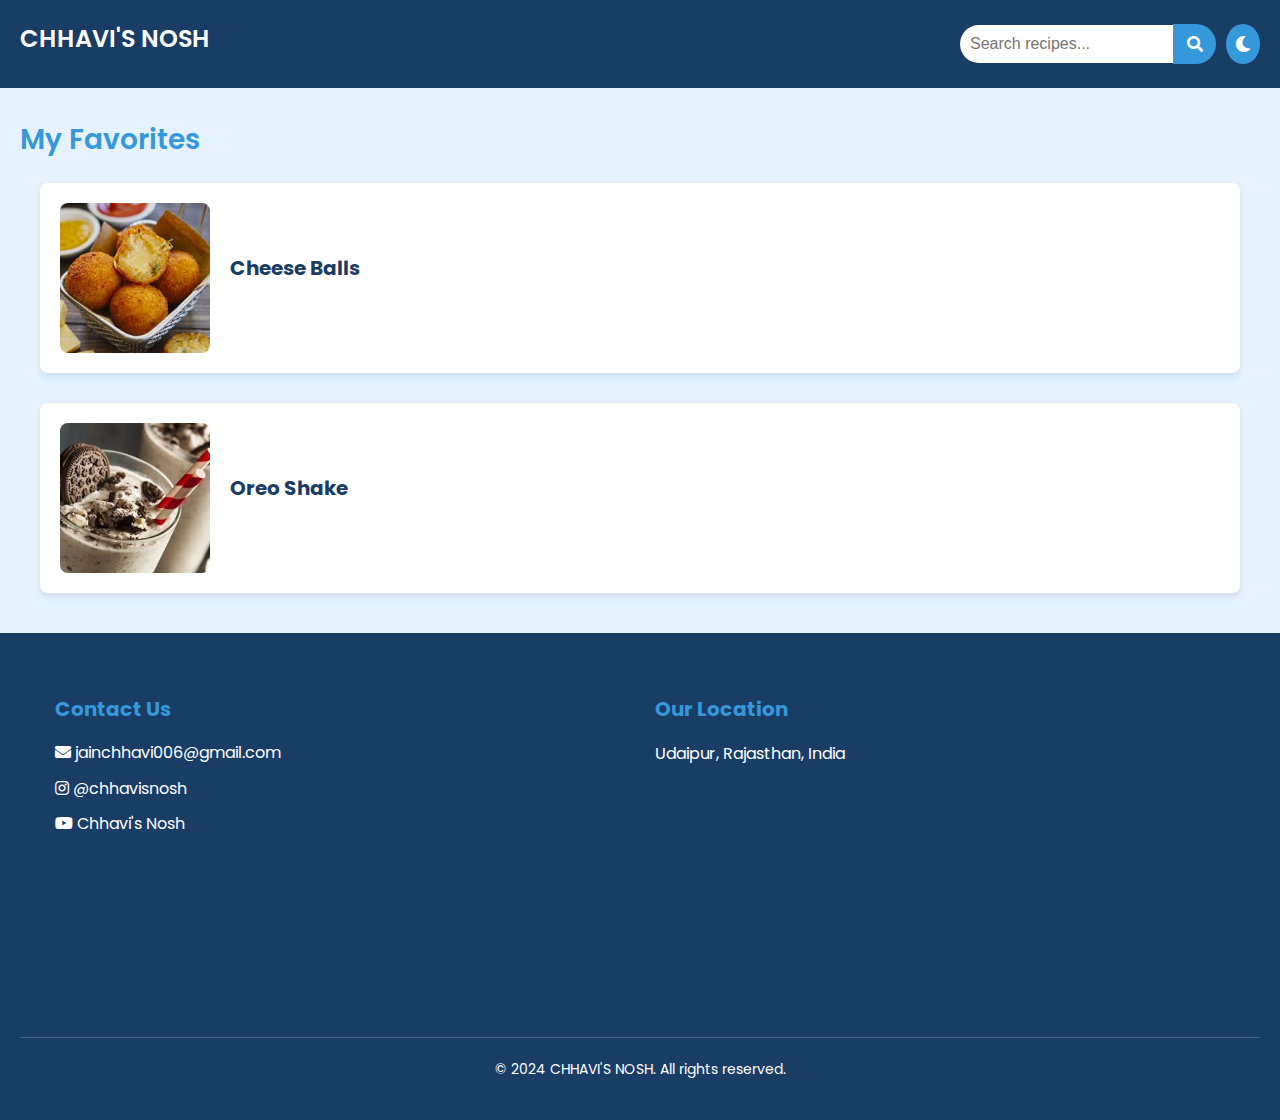
<file: index.html>
<!DOCTYPE html>
<html lang="en">
  <head>
    <meta charset="UTF-8" />
    <meta name="viewport" content="width=device-width, initial-scale=1.0" />
    <title>CHHAVI'S NOSH</title>
    <link rel="stylesheet" href="./styles/index.css" />
    <link
      href="https://fonts.googleapis.com/css2?family=Poppins:wght@300;400;600&display=swap"
      rel="stylesheet"
    />
    <link
      rel="stylesheet"
      href="https://cdnjs.cloudflare.com/ajax/libs/font-awesome/5.15.3/css/all.min.css"
    />
  </head>

  <body>
    <header class="header">
      <div class="logo-container">
        <div class="website-name" onclick=" window.location.href='index.html'">
          CHHAVI'S NOSH
        </div>
      </div>
      <div class="search-container">
        <input
          type="text"
          class="search-input"
          placeholder="Search recipes..."
        />
        <button class="search-button" onclick="searchRecipe()">
          <i class="fas fa-search"></i>
        </button>
        <button class="theme-toggle" onclick="toggleTheme()">
          <i class="fas fa-moon"></i>
        </button>
      </div>
    </header>

    <h2 id="results-heading" class="favorites-heading">My Favorites</h2>

    <div id="recipe-container" class="container"></div>

    <footer class="footer">
      <div class="footer-content">
        <div class="footer-section">
          <h3>Contact Us</h3>
          <a href="mailto:jainchhavi006@gmail.com"
            ><i class="fas fa-envelope"></i> jainchhavi006@gmail.com</a
          >
          <a href="https://www.instagram.com/chhavis_nosh/" target="_blank"
            ><i class="fab fa-instagram"></i> @chhavisnosh</a
          >
          <a href="https://www.youtube.com/@Chhavis_Nosh" target="_blank"
            ><i class="fab fa-youtube"></i> Chhavi's Nosh</a
          >
        </div>
        <div class="footer-section">
          <h3>Our Location</h3>
          <p>Udaipur, Rajasthan, India</p>
          <div class="map-container">
            <iframe
              src="https://www.google.com/maps/embed?pb=!1m18!1m12!1m3!1d58014.85195201609!2d73.65304214631695!3d24.585485226485766!2m3!1f0!2f0!3f0!3m2!1i1024!2i768!4f13.1!3m3!1m2!1s0x3967e56550a14411%3A0xdbd8c28455b868b0!2sUdaipur%2C%20Rajasthan!5e0!3m2!1sen!2sin!4v1661234567890!5m2!1sen!2sin"
              width="100%"
              height="100%"
              style="border: 0"
              allowfullscreen=""
              loading="lazy"
            ></iframe>
          </div>
        </div>
      </div>
      <div class="copyright">© 2024 CHHAVI'S NOSH. All rights reserved.</div>
    </footer>

    <script src="./data/favorites.js"></script>
    <script src="./js/index.js"></script>
  </body>
</html>
</file>
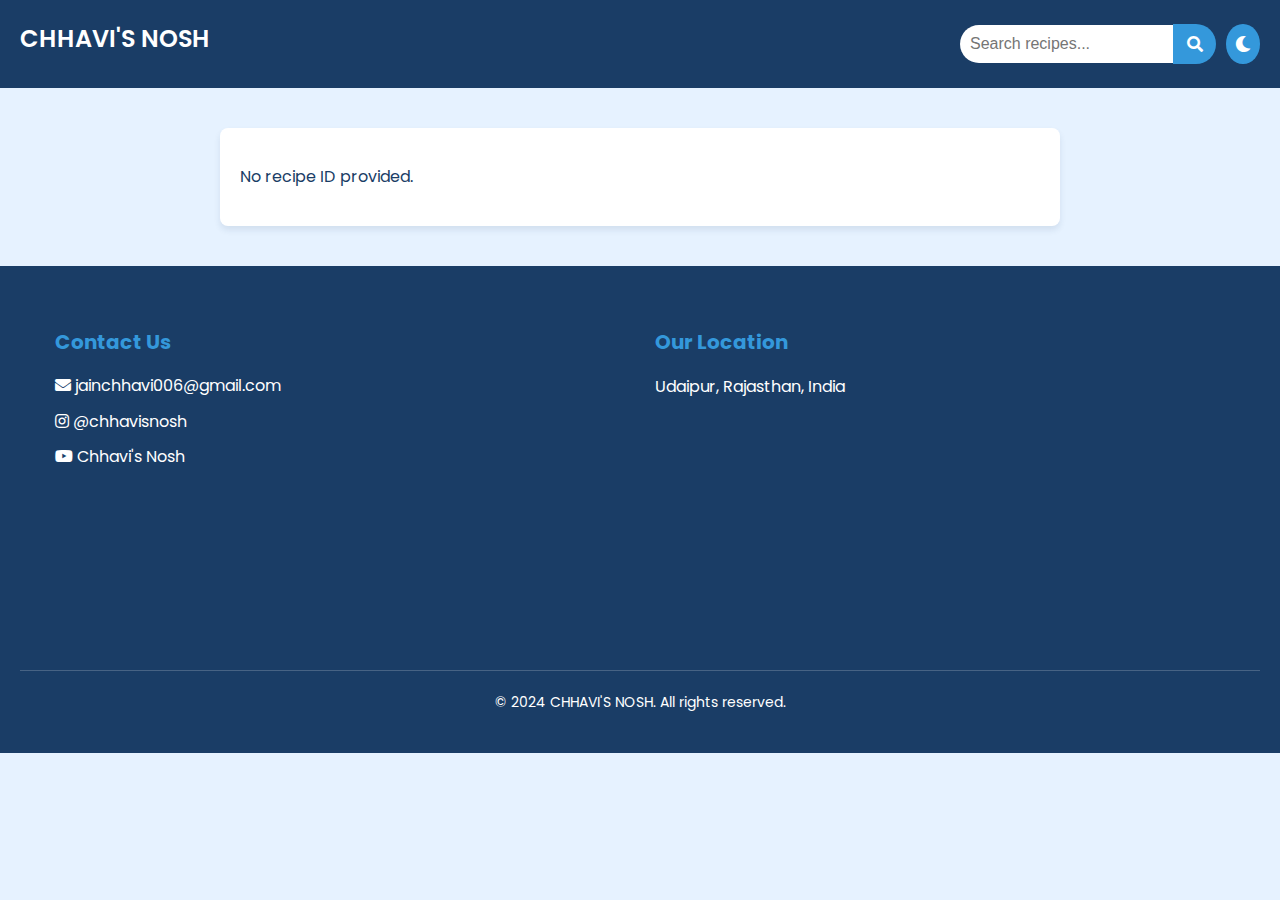
<file: recipe.html>
<!DOCTYPE html>
<html lang="en">
  <head>
    <meta charset="UTF-8" />
    <meta name="viewport" content="width=device-width, initial-scale=1.0" />
    <title>Recipe - CHHAVI'S NOSH</title>
    <link rel="stylesheet" href="./styles/index.css" />
    <link
      href="https://fonts.googleapis.com/css2?family=Poppins:wght@300;400;600&display=swap"
      rel="stylesheet"
    />
    <link
      rel="stylesheet"
      href="https://cdnjs.cloudflare.com/ajax/libs/font-awesome/5.15.3/css/all.min.css"
    />
  </head>

  <body>
    <header class="header">
      <div class="logo-container">
        <div class="website-name" onclick=" window.location.href='index.html'">
          CHHAVI'S NOSH
        </div>
      </div>
      <div class="search-container">
        <input
          type="text"
          class="search-input"
          placeholder="Search recipes..."
        />
        <button class="search-button" onclick="searchRecipe()">
          <i class="fas fa-search"></i>
        </button>
        <button class="theme-toggle" onclick="toggleTheme()">
          <i class="fas fa-moon"></i>
        </button>
      </div>
    </header>

    <main id="recipe-content" class="recipe-content">
      <!-- Recipe content will be dynamically inserted here -->
    </main>

    <footer class="footer">
      <div class="footer-content">
        <div class="footer-section">
          <h3>Contact Us</h3>
          <a href="mailto:jainchhavi006@gmail.com">
            <i class="fas fa-envelope"></i> jainchhavi006@gmail.com
          </a>
          <a href="https://www.instagram.com/chhavis_nosh/" target="_blank"
            ><i class="fab fa-instagram"></i> @chhavisnosh</a
          >
          <a href="https://www.youtube.com/@Chhavis_Nosh" target="_blank"
            ><i class="fab fa-youtube"></i> Chhavi's Nosh</a
          >
        </div>
        <div class="footer-section">
          <h3>Our Location</h3>
          <p>Udaipur, Rajasthan, India</p>
          <div class="map-container">
            <iframe
              src="https://www.google.com/maps/embed?pb=!1m18!1m12!1m3!1d58014.85195201609!2d73.65304214631695!3d24.585485226485766!2m3!1f0!2f0!3f0!3m2!1i1024!2i768!4f13.1!3m3!1m2!1s0x3967e56550a14411%3A0xdbd8c28455b868b0!2sUdaipur%2C%20Rajasthan!5e0!3m2!1sen!2sin!4v1661234567890!5m2!1sen!2sin"
              width="100%"
              height="100%"
              style="border: 0"
              allowfullscreen=""
              loading="lazy"
            ></iframe>
          </div>
        </div>
      </div>
      <div class="copyright">© 2024 CHHAVI'S NOSH. All rights reserved.</div>
    </footer>

    <script src="./data/favorites.js"></script>
    <script src="./js/index.js"></script>
    <script src="./js/recepie.js"></script>
  </body>
</html>
</file>
<file: styles/index.css>
:root {
    --bg-color: #e6f2ff;
    --text-color: #1a3d66;
    --header-bg: #1a3d66;
    --header-text: #ffffff;
    --card-bg: #ffffff;
    --card-shadow: rgba(26, 61, 102, 0.1);
    --accent-color: #3498db;
    --accent-color-dark: #2980b9;
}

.dark-theme {
    --bg-color: #0a1929;
    --text-color: #e6f2ff;
    --header-bg: #1a3d66;
    --header-text: #ffffff;
    --card-bg: #132f4c;
    --card-shadow: rgba(230, 242, 255, 0.1);
}

body {
    font-family: 'Poppins', sans-serif;
    line-height: 1.6;
    margin: 0;
    padding: 0;
    background-color: var(--bg-color);
    color: var(--text-color);
    transition: background-color 0.3s, color 0.3s;
}

.header {
    background-color: var(--header-bg);
    color: var(--header-text);
    padding: 20px;
    display: flex;
    flex-wrap: wrap;
    justify-content: space-between;
    align-items: center;
}

.logo-container {
    display: flex;
    align-items: center;
    margin-bottom: 10px;
}

.website-name {
    font-size: 24px;
    font-weight: 600;
    cursor: pointer;
}

.search-container {
    display: flex;
    align-items: center;
    width: 100%;
    max-width: 300px;
}

.search-input {
    padding: 10px;
    border: none;
    border-radius: 25px 0 0 25px;
    font-size: 16px;
    width: calc(100% - 50px);
    transition: width 0.3s ease-in-out;
}

.search-button, .theme-toggle {
    background-color: var(--accent-color);
    color: white;
    border: none;
    cursor: pointer;
    transition: background-color 0.3s;
    font-size: 16px;
    display: flex;
    align-items: center;
    justify-content: center;
}

.search-button {
    border-radius: 0 25px 25px 0;
    padding: 10px;
    height: 40px;
    width: 50px;
}

.theme-toggle {
    border-radius: 50%;
    width: 40px;
    height: 40px;
    margin-left: 10px;
}

.search-button:hover, .theme-toggle:hover {
    background-color: var(--accent-color-dark);
}

.favorites-heading {
    text-align: left;
    font-size: 28px;
    font-weight: 600;
    margin: 30px 20px 20px;
    color: var(--accent-color);
}

.container {
    max-width: 1200px;
    margin: 0 auto;
    padding: 0 20px;
}

.recipe-card {
    background-color: var(--card-bg);
    border-radius: 8px;
    padding: 20px;
    box-shadow: 0 4px 6px var(--card-shadow);
    transition: transform 0.3s, box-shadow 0.3s;
    cursor: pointer;
    overflow: hidden;
    margin-bottom: 30px;
    display: flex;
    flex-direction: column;
    align-items: center;
}

.recipe-card:hover {
    transform: translateY(-5px);
    box-shadow: 0 6px 12px var(--card-shadow);
}

.recipe-card img {
    width: 100%;
    max-width: 300px;
    height: auto;
    object-fit: cover;
    border-radius: 8px;
    margin-bottom: 20px;
}

.recipe-info {
    width: 100%;
    text-align: center;
}

.recipe-card h3 {
    margin-top: 0;
    font-size: 20px;
}

.footer {
    background-color: var(--header-bg);
    color: var(--header-text);
    padding: 40px 20px;
    margin-top: 40px;
}

.footer-content {
    max-width: 1200px;
    margin: 0 auto;
    display: flex;
    flex-wrap: wrap;
    justify-content: space-between;
}

.footer-section {
    flex: 1;
    margin-bottom: 30px;
    min-width: 250px;
    padding: 0 15px;
}

.footer-section h3 {
    font-size: 20px;
    margin-bottom: 15px;
    color: var(--accent-color);
}

.footer-section a {
    color: var(--header-text);
    text-decoration: none;
    display: block;
    margin-bottom: 10px;
    transition: color 0.3s;
}

.footer-section a:hover {
    color: var(--accent-color);
}

.footer-section p {
    margin-bottom: 10px;
}

.map-container {
    width: 100%;
    height: 200px;
    margin-top: 20px;
    border-radius: 8px;
    overflow: hidden;
}

.copyright {
    text-align: center;
    margin-top: 20px;
    padding-top: 20px;
    border-top: 1px solid rgba(255,255,255,0.2);
    font-size: 14px;
}

/* Recipe page specific styles */
.recipe-content {
    max-width: 800px;
    margin: 40px auto;
    padding: 20px;
    background-color: var(--card-bg);
    border-radius: 8px;
    box-shadow: 0 4px 6px var(--card-shadow);
}

.recipe-content img {
    max-width: 100%;
    height: auto;
    border-radius: 8px;
    margin-bottom: 20px;
}

.recipe-content h1 {
    color: var(--accent-color);
    margin-bottom: 20px;
}

.recipe-content h2 {
    color: var(--accent-color);
    margin-top: 30px;
    margin-bottom: 15px;
}

.recipe-content ul, .recipe-content ol {
    margin-bottom: 20px;
    padding-left: 20px;
}

.recipe-content li {
    margin-bottom: 10px;
}

/* Responsive styles */
@media (max-width: 768px) {
    .header {
        flex-direction: column;
        align-items: flex-start;
    }

    .search-container {
        margin-top: 10px;
        width: 100%;
        max-width: none;
    }

    .favorites-heading {
        font-size: 24px;
        margin: 20px 10px;
    }

    .recipe-card {
        padding: 15px;
    }

    .recipe-card img {
        max-width: 100%;
    }

    .footer-content {
        flex-direction: column;
    }

    .footer-section {
        width: 100%;
        padding: 0;
    }
}

@media (min-width: 769px) {
    .recipe-card {
        flex-direction: row;
        align-items: center;
        text-align: left;
    }

    .recipe-card img {
        width: 150px;
        height: 150px;
        margin-right: 20px;
        margin-bottom: 0;
    }

    .recipe-info {
        text-align: left;
    }
}
</file>
